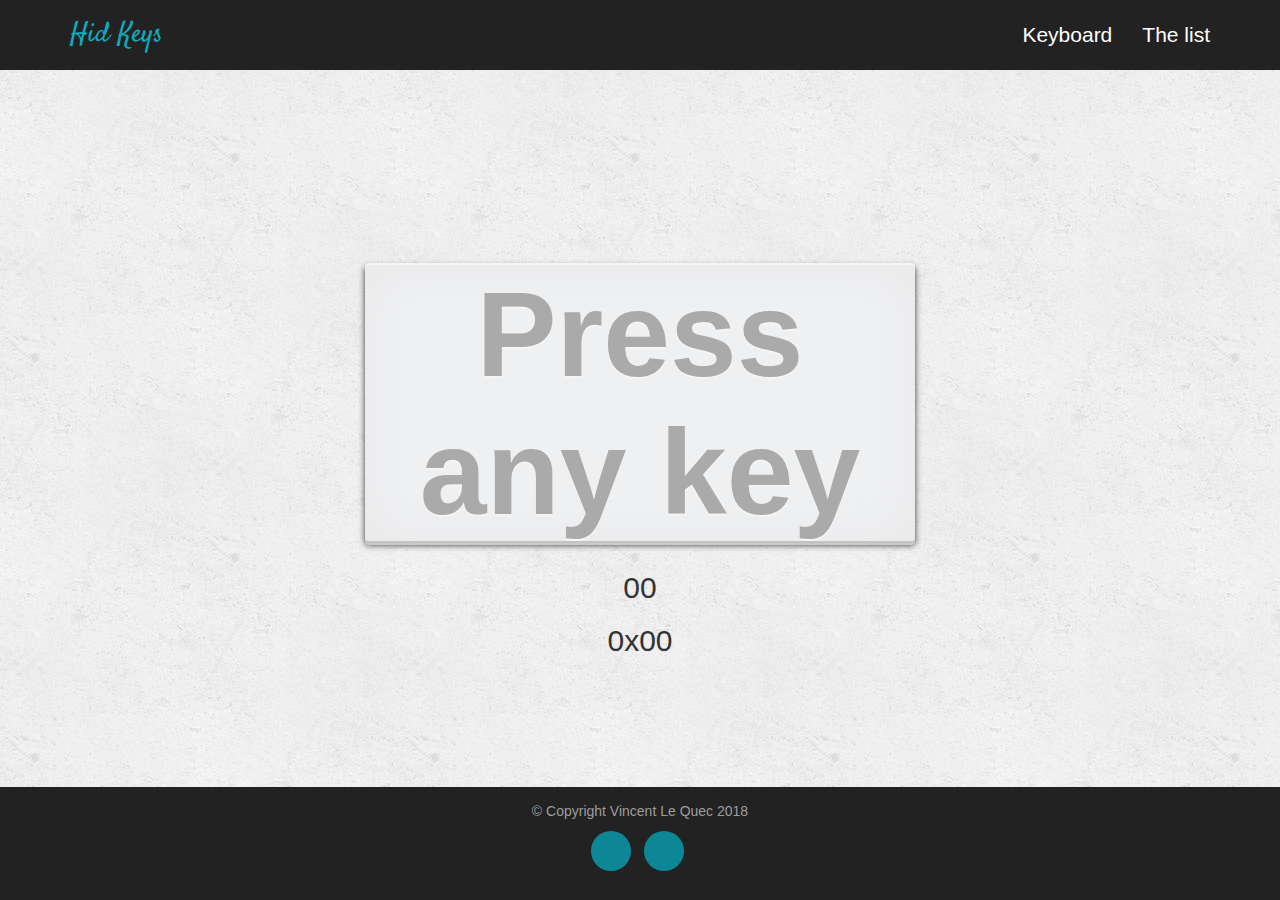
<file: index.html>
<!DOCTYPE html>
<html lang="en">
<head>
    <meta charset="UTF-8">
    <meta name="viewport" content="width=device-width, initial-scale=1, shrink-to-fit=no">
	<!--<link rel="icon" type="image/png" href="./media/#" />-->

    <meta name="description" content="A simple tool to get the JavaScript event keycode and HID code." lang="en">
    <meta name="keywords" content="HID, hid keys, datsite, Vincent, Le Quec, vincent, le quec" lang="en">
    <meta name="author" content="Vincent Le Quec">
    <meta name="google-site-verification" content="OJ9nKUnc0w-HdzCkPSO5qdQj713VDZLiCO1wSXBzEFI" />
    <title>HidKeys</title>

    <link rel="stylesheet" href="https://maxcdn.bootstrapcdn.com/bootstrap/3.3.7/css/bootstrap.min.css" integrity="sha384-BVYiiSIFeK1dGmJRAkycuHAHRg32OmUcww7on3RYdg4Va+PmSTsz/K68vbdEjh4u" crossorigin="anonymous">
    <link rel="stylesheet" href="https://use.fontawesome.com/releases/v5.0.10/css/all.css" integrity="sha384-+d0P83n9kaQMCwj8F4RJB66tzIwOKmrdb46+porD/OvrJ+37WqIM7UoBtwHO6Nlg" crossorigin="anonymous">
    <link rel="stylesheet" href="./css/satisfy.css">
    <link rel="stylesheet" href="./css/navbar.css">
    <link rel="stylesheet" href="./css/style.css">

    <script src="https://code.jquery.com/jquery-3.3.1.slim.min.js"></script>
    <script src="https://maxcdn.bootstrapcdn.com/bootstrap/3.3.7/js/bootstrap.min.js" integrity="sha384-Tc5IQib027qvyjSMfHjOMaLkfuWVxZxUPnCJA7l2mCWNIpG9mGCD8wGNIcPD7Txa" crossorigin="anonymous"></script>
</head>
<body id="top" class="bg-light">
    <nav id="mainNav" class="navbar navbar-default navbar-custom navbar-fixed-top bg-dark">
        <div class="container">
            <!-- Brand and toggle get grouped for better mobile display -->
            <div class="navbar-header page-scroll">
                <button type="button" class="navbar-toggle" data-toggle="collapse"
                        data-target="#bs-example-navbar-collapse-1">
                    <span class="sr-only">Toggle navigation</span> Menu <i class="fa fa-bars"></i>
                </button>
                <a class="navbar-brand page-scroll" href="index.html">Hid Keys</a>
            </div>

            <!-- Collect the nav links, forms, and other content for toggling -->
            <div class="collapse navbar-collapse" id="bs-example-navbar-collapse-1">
                <ul class="nav navbar-nav navbar-right">
                    <li class="hidden">
                        <a href="index.html"></a>
                    </li>
                    <li>
                        <a class="page-scroll" href="index.html">Keyboard</a>
                    </li>
                    <li>
                        <a class="page-scroll" href="list.html">The list</a>
                    </li>
                </ul>
            </div>
            <!-- /.navbar-collapse -->
        </div>
        <!-- /.container-fluid -->
    </nav>

    <section class="text-center" id="keys">
        <div class="container-fluid">
            <div id="key">
                <p>Press any key</p>
            </div>
            <div id="js">
                <h2><i class="fab fa-js-square"></i>&#09;00</h2>
            </div>
            <div id="hid">
                <h2><i class="fab fa-usb"></i>&#09;0x00</h2>
            </div>
        </div>
    </section>

    <footer class="bg-dark">
        <div class="container-fluid">
            <div class="row">
                <div>
                    <p class="text-center">© Copyright Vincent Le Quec 2018</p>
                        <!--| <a href="./mentions-legales.html">Mentions légales</a></p>-->
                </div>
                <div>
                    <ul class="list-inline text-center btn-social">
                        <li>
                            <a href="https://github.com/Venatum/HIDKeys" target="_blank">
                                <i class="fab fa-github"></i></a>
                        </li>
                        <li>
                            <a href="mailto:vincentlequec@gmail.com">
                                <i class="fas fa-envelope"></i></a>
                        </li>
                    </ul>
                </div>
            </div>
        </div>
    </footer>

    <script src="./js/keyboardDisplay.js"></script>
    <script src="./js/keys.js"></script>
</body>
</html>
</file>
<file: css/satisfy.css>
/* latin */
@font-face {
    font-family: 'Satisfy';
    font-style: normal;
    font-weight: 400;
    /*src: local('Satisfy'), url(https://fonts.gstatic.com/s/satisfy/v6/2OzALGYfHwQjkPYWELy-cw.woff2) format('woff2');*/
    src: local('Satisfy'), url("Satisfy.woff2") format('woff2');
    unicode-range: U+0000-00FF, U+0131, U+0152-0153, U+02C6, U+02DA, U+02DC, U+2000-206F, U+2074, U+20AC, U+2212, U+2215;
}
</file>
<file: css/navbar.css>
#mainNav {
    max-width: 100%;
}

.navbar-custom {
    background-color: #222222;
    border-color: transparent;
}

.navbar-custom .navbar-brand {
    color: #0faabd;
    font-family: "Satisfy", cursive;
}

.navbar-custom .navbar-collapse {
    border-color: rgba(255, 255, 255, 0.02);
}

.navbar-custom .navbar-toggle {
    background-color: #0faabd;
    border-color: #0d8796;
    font-family: Arial, Helvetica, sans-serif;
    text-transform: uppercase;
    color: white;
    font-size: 0.8em;
}

.navbar-custom .navbar-toggle:hover,
.navbar-custom .navbar-toggle:focus {
    background-color: #0d8796;
    border-color: #0faabd;
}

.navbar-custom .nav li a {
    font-family: Arial, Helvetica, sans-serif;
    color: white;
}

.navbar-custom .nav li a:hover,
.navbar-custom .nav li a:focus {
    outline: none;
    background-color: #0d8796;
    color: #ffffff;
    border-radius: 1em;
    -webkit-transition: all 0.5s ease; /* Safari and Chrome */
    -moz-transition: all 0.5s ease; /* Firefox */
    -ms-transition: all 0.5s ease; /* IE 9 */
    -o-transition: all 0.5s ease; /* Opera */
    transition: all 0.5s ease;
}

.navbar-custom .navbar-nav > .active > a {
    border-radius: 0;
    color: white;
    background-color: #0d8796;
}

.navbar-custom .navbar-nav > .active > a:hover,
.navbar-custom .navbar-nav > .active > a:focus {
    color: white;
    background-color: #0d8796;
}

@media (min-width: 768px) {
    .navbar-custom {
        background-color: transparent;
        padding: 10px 0;
        -webkit-transition: padding 0.3s;
        -moz-transition: padding 0.3s;
        transition: padding 0.3s;
        border: none;
    }

    .navbar-custom .navbar-brand {
        font-size: 2em;
        -webkit-transition: all 0.3s;
        -moz-transition: all 0.3s;
        transition: all 0.3s;
    }

    .navbar-custom .navbar-nav > .active > a {
        border-radius: 3px;
    }

    .navbar-right {
        font-size: 1.5em;
    }

    .navbar-custom.affix .navbar-brand {
        font-size: 1.5em;
    }
}
</file>
<file: css/style.css>
.bg-dark {
    background-color: #222222;
}

.bg-light {
    /*background-color: #eeeeee;*/
    background-image: url("../media/background_l.png");
}

/** Main **/
#keys {
    margin: 0;
    position: absolute;
    top: 50%;
    left: 50%;
    transform: translate(-50%, -50%);
}

#key{
    display: block;
	color: #aaa;
	font: bold 120px arial;
	text-decoration: none;
	text-align: center;
	min-width: 144px;
	min-height: 141px;
	margin: 30px;
	background: #eff0f2;

	-moz-border-radius: 4px;
	border-radius: 4px;
	border-top: 2px solid #f5f5f5;
	-webkit-box-shadow:
		inset 0 0 50px #e8e8e8,
		0 2px 0 #c3c3c3,
		0 4px 0 #c9c9c9,
		0 4px 6px #333;
	-moz-box-shadow:
		inset 0 0 50px #e8e8e8,
		0 2px 0 #c3c3c3,
		0 4px 0 #c9c9c9,
		0 4px 6px #333;
	box-shadow:
		inset 0 0 50px #e8e8e8,
		0 2px 0 #c3c3c3,
		0 4px 0 #c9c9c9,
		0 4px 6px #333;
	text-shadow: 0px 2px 0px #f5f5f5;
	filter: dropshadow(color=#f5f5f5, offx=0, offy=1);
}
@media (max-width: 600px) {
    #key {
        font: bold 60px arial;
        min-width: 72px;
        min-height: 70px;
        margin: 15px;
    }
}

/** Footer **/
footer {
    color: #9d9d9d;
    padding: 1em;
    position: fixed;
    bottom: 0;
    width: 100%;
}

ul.btn-social li a {
    display: block;
    height: 40px;
    width: 40px;
    font-size: 20px;
    background-color: #0d8796;
    border-radius: 100%;
    line-height: 40px;
    color: white;
    -webkit-transition: all 0.5s;
    -moz-transition: all 0.5s;
    -o-transition: all 0.5s;
    -ms-transition: all 0.5s;
    transition: all 0.5s;
}

ul.btn-social li a:hover,
ul.btn-social li a:focus,
ul.btn-social li a:active {
    background-color: white;
    color: #0faabd;
}
</file>
